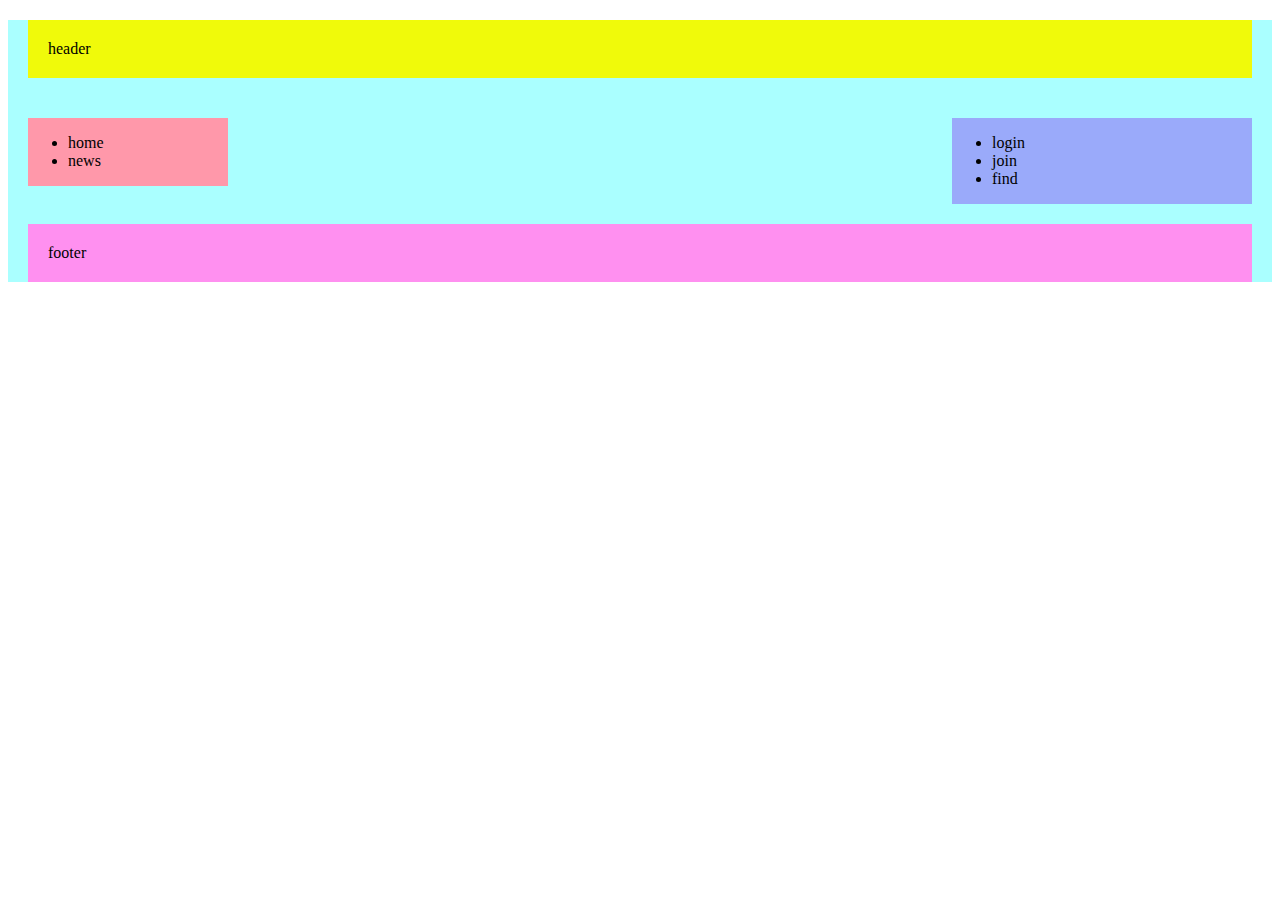
<file: 1일차/pra_200605.html>
<!DOCTYPE html>
<html>
<head>
  <meta charset="utf-8">
  <meta name="viewport" content="width=device-width">
  <title>boost course</title>
<link rel="stylesheet" type="text/css" href="pra_200605.css">

</head>
<body>
  <div class="container">
     <header> header </header>
    <nav><ul>
      <li>home</li>
      <li>news</li>
    </ul></nav>
    <aside><ul>
      <li>login</li>
      <li>join</li>
      <li>find</li>
    </ul></aside>
  <footer>footer</footer> 
  </div>
 
</body>
  <script>
    console.log("javascript codes..")
  </script>
</html>
</file>
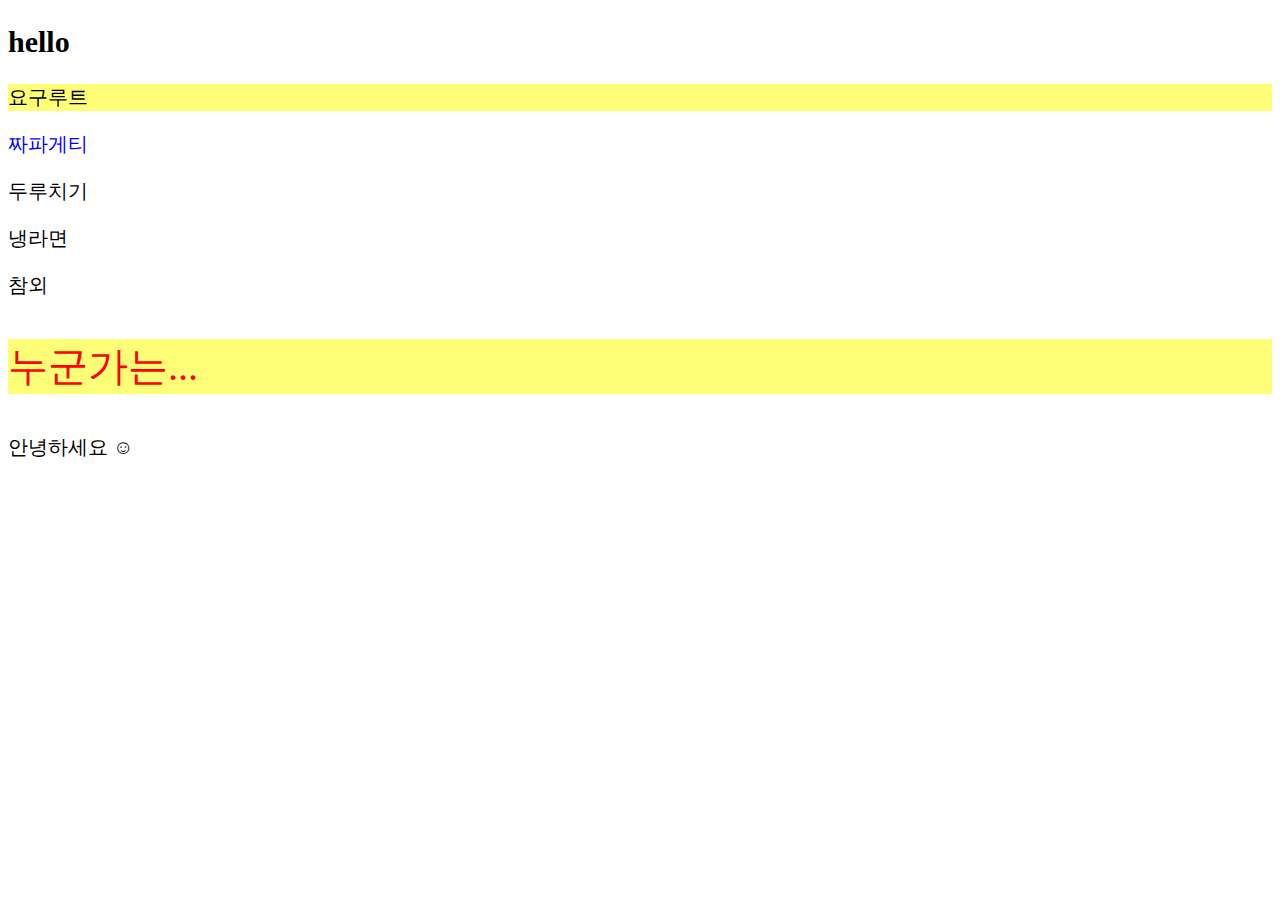
<file: 2일차/pra.html>
<!DOCTYPE html>
<html>
<head>
  <meta charset="utf-8">
  <meta name="viewport" content="width=device-width">
  <title>boost course</title>
<link rel="stylesheet" type="text/css" href="pra.css">
</head>
<body>
  <div id="jisu">
    <h2> hello </h2>
    <p>요구루트</p>
    <p>짜파게티</p>
    <p>두루치기</p>
    <p>냉라면</p>
    <p>참외</p>
    <div>
      <p>누군가는...</p>
      <p> 안녕하세요 &#x263a;</p>
    </div>
  </div>
</body>
</html>
</file>
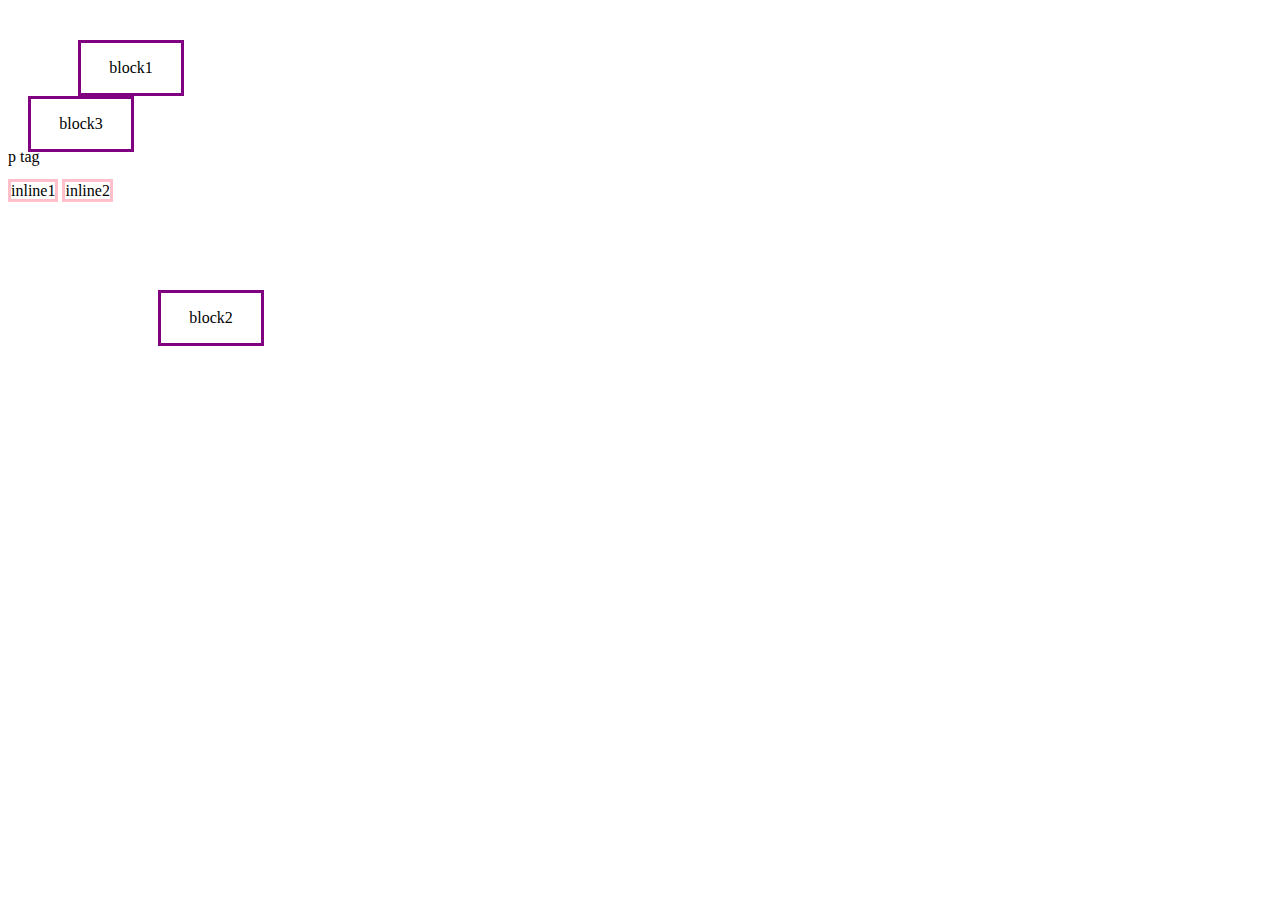
<file: 3일차/pra_day3.html>
<!DOCTYPE html>
<!--
Created using JS Bin
http://jsbin.com

Copyright (c) 2020 by anonymous (http://jsbin.com/securewafo/1/edit)

Released under the MIT license: http://jsbin.mit-license.org
-->
<meta name="robots" content="noindex">
<html>
<head>
  <meta charset="utf-8">
  <meta name="viewport" content="width=device-width">
  <title>JS Bin</title>
<style id="jsbin-css">
.up{
  top:20px;
  position:relative
}

.up>*{
  display:block;
  width:100px;
  height:50px;
  text-align:center;
  line-height:50px;
  border: 3px solid purple;
}

.b1{
  position:relative;
  left:70px;
  margin-top:20px;
}

.b2{
  position:absolute;
  left:100px;
  top:200px;
  margin:50px;
}
.b3{
  margin-left:20px;
}

.down>*{
  display:inline;
  border:3px solid pink; 
}
</style>
</head>
<body>
  <div class="up">
    <div class="b1"> block1 </div>
  <div class="b2"> block2 </div>
  <div class="b3"> block3 </div>  
  </div>
  <p> p tag </p>
  <div class="down">
    <div>inline1</div>
    <div>inline2</div>
  </div>
</body>
</html>
</file>
<file: 1일차/pra_200605.css>
header {
  margin:20px;
  background-color:#f0fa0a;
  padding:20px;
}
.container{
  margin:0px auto;
  background-color:#aaffff;
}
nav{
  margin:20px;
  width:200px;
  background:#ff98aa;
  float:left;
}
aside{
  margin:20px;
  width:300px;
  background:#9aaafa;
  float:right;
}
footer{
  clear:both;
  margin:20px;
  padding:20px;
  background:#ff90f0;
}
</file>
<file: 2일차/pra.css>
#jisu{
  font-size:20px;
}
div>p:nth-child(1){
  color:red;
  font-size:2em;
}
div>p:nth-child(3){
  color:blue;
}
div>p:nth-of-type(1){
  background-color:#ff7;
}
</file>
